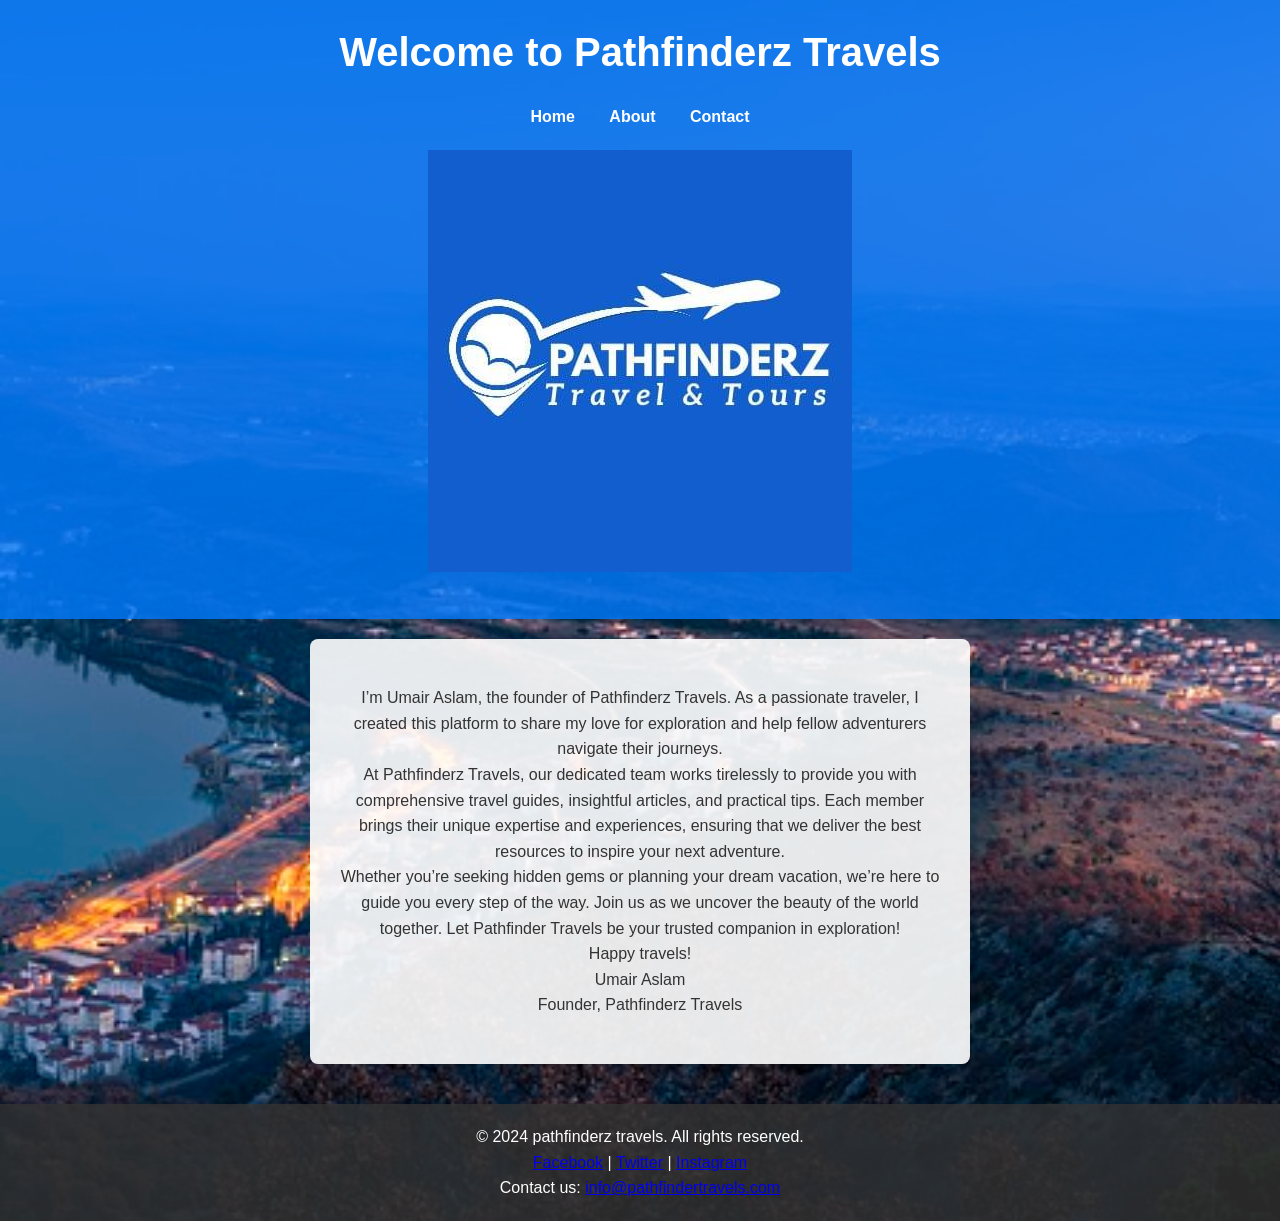
<file: index.html>
<!DOCTYPE html>
<html lang="en">
<head>
    <meta charset="UTF-8">
    <meta name="viewport" content="width=device-width, initial-scale=1.0">
    <link rel="stylesheet" href="styles.css">
    <title>Home</title>
</head>
<body class="centered">
    <header>
        <h1>Welcome to Pathfinderz Travels</h1>
        <nav>
            <ul>
                <li><a href="index.html">Home</a></li>
                <li><a href="about.html">About</a></li>
                <li><a href="contact.html">Contact</a></li>
            </ul>
        </nav>
        <div class="logo">
            <img src="logo.jpg"  />
        </div>
    </header>
    
    <main>
        <p>
            I’m Umair Aslam, the founder of Pathfinderz Travels. As a passionate traveler, I created this platform to share my love for exploration and help fellow adventurers navigate their journeys.<br>
            At Pathfinderz Travels, our dedicated team works tirelessly to provide you with comprehensive travel guides, insightful articles, and practical tips. Each member brings their unique expertise and experiences, ensuring that we deliver the best resources to inspire your next adventure.<br>
            Whether you’re seeking hidden gems or planning your dream vacation, we’re here to guide you every step of the way. Join us as we uncover the beauty of the world together. Let Pathfinder Travels be your trusted companion in exploration!<br>
            Happy travels!<br>
            Umair Aslam<br>
            Founder, Pathfinderz Travels
        </p>
    </main>

    <footer>
        <div class="footer-content">
            <p>&copy; 2024 pathfinderz travels. All rights reserved.</p>
            <div class="social-media">
                <a href="https://www.facebook.com/profile.php?id=100093795065299&mibextid=ZbWKwL" target="_blank">Facebook</a> |
                <a href="https://x.com/umairaslam3182?s=08" target="_blank">Twitter</a> |
                <a href="https://www.instagram.com/umair.aslam4/profilecard/?igsh=ZGhpaXg3cTQ2MDRs" target="_blank">Instagram</a>
            </div>
            <div class="contact-info">
                <p>Contact us: <a href="mailto:info@pathfindertravels.com">info@pathfindertravels.com</a></p>
            </div>
        </div>
    </footer>
</body>
</html>
</file>
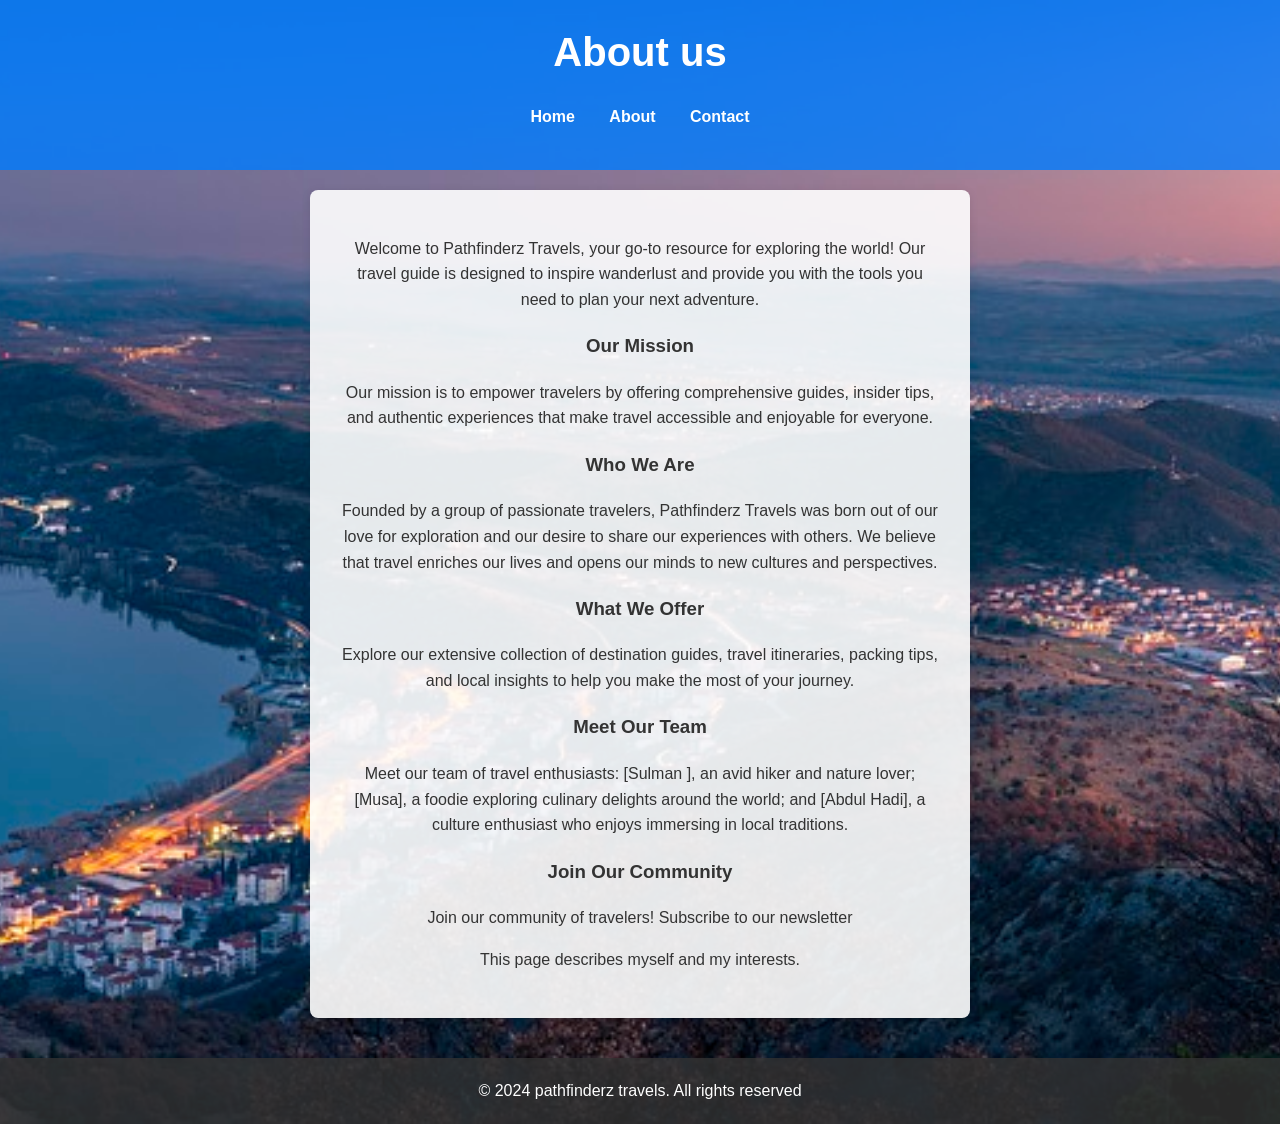
<file: about.html>
<!DOCTYPE html>
<html lang="en">
<head>
    <meta charset="UTF-8">
    <meta name="viewport" content="width=device-width, initial-scale=1.0">
    <link rel="stylesheet" href="styles.css">
    <title>About</title>
</head>
<body>
    <header>
        <h1 style=text-align:center;>About us</h1>
        <nav>
            <ul style=text-align:center;>
                <li><a href="index.html">Home</a></li>
                <li><a href="about.html">About</a></li>
                <li><a href="contact.html">Contact</a></li>
            </ul>
        </nav>
		
    </header>
    <main>
	<section id="about">
    <p>Welcome to Pathfinderz Travels, your go-to resource for exploring the world! Our travel guide is designed to inspire wanderlust and provide you with the tools you need to plan your next adventure.</p>
    
    <h3>Our Mission</h3>
    <p>Our mission is to empower travelers by offering comprehensive guides, insider tips, and authentic experiences that make travel accessible and enjoyable for everyone.</p>
    
    <h3>Who We Are</h3>
    <p>Founded by a group of passionate travelers, Pathfinderz Travels was born out of our love for exploration and our desire to share our experiences with others. We believe that travel enriches our lives and opens our minds to new cultures and perspectives.</p>
    
    <h3>What We Offer</h3>
    <p>Explore our extensive collection of destination guides, travel itineraries, packing tips, and local insights to help you make the most of your journey.</p>
    
    <h3>Meet Our Team</h3>
    <p>Meet our team of travel enthusiasts: [Sulman ], an avid hiker and nature lover; [Musa], a foodie exploring culinary delights around the world; and [Abdul Hadi], a culture enthusiast who enjoys immersing in local traditions.</p>
    
    <h3>Join Our Community</h3>
    <p>Join our community of travelers! Subscribe to our newsletter
        <p>This page describes myself and my interests.</p>
    </main>
    <footer>
        <p style=text-align:center;>&copy; 2024 pathfinderz travels. All rights reserved</p>
    </footer>
</body>
</html>
</file>
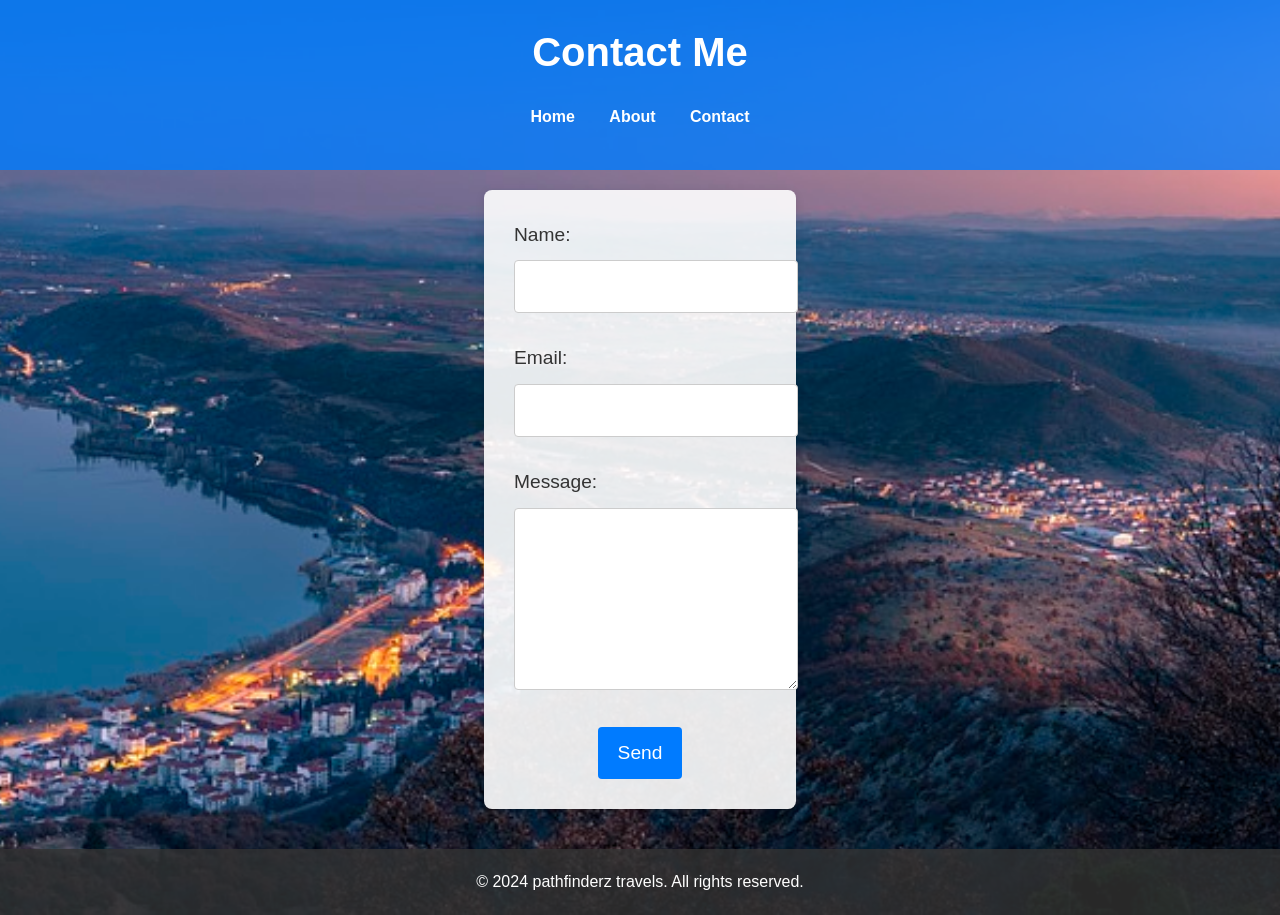
<file: contact.html>
<!DOCTYPE html>
<html lang="en">
<head>
    <meta charset="UTF-8">
    <meta name="viewport" content="width=device-width, initial-scale=1.0">
    <link rel="stylesheet" href="styles.css">
    <title>Contact - Pathfinder Travels</title>
</head>
<body class="centered">
    <header>
        <h1>Contact Me</h1>
        <nav>
            <ul>
                <li><a href="index.html">Home</a></li>
                <li><a href="about.html">About</a></li>
                <li><a href="contact.html">Contact</a></li>
            </ul>
        </nav>
    </header>
    
    <main>
        <form>
            <div class="form-group">
                <label for="name">Name:</label>
                <input type="text" id="name" name="name" required>
            </div>
            <div class="form-group">
                <label for="email">Email:</label>
                <input type="email" id="email" name="email" required>
            </div>
            <div class="form-group">
                <label for="message">Message:</label>
                <textarea id="message" name="message" required></textarea>
            </div>
            <button type="submit">Send</button>
        </form>
    </main>
    
    <footer>
        <p>&copy; 2024 pathfinderz travels. All rights reserved.</p>
    </footer>
</body>
</html>
</file>
<file: styles.css>
/* General Styles */
body {
    font-family: Arial, sans-serif;
    line-height: 1.6;
    margin: 0;
    padding: 0;
    background-color: #f4f4f4;
    color: #333;
    background-image: url('background.jpg'); /* Ensure this path is correct */
    background-size: cover; 
    background-position: center; 
    background-repeat: no-repeat; 
    display: flex; /* Use flexbox for centering */
    flex-direction: column; /* Stack children vertically */
    align-items: center; /* Center children horizontally */
    justify-content: center; /* Center children vertically */
    min-height: 100vh; /* Ensure full height */
}

.centered {
    text-align: center;
}

/* Header Styles */
header {
    background: rgba(0, 123, 255, 0.8); /* Semi-transparent background */
    color: #fff;
    padding: 20px 0;
    width: 100%; /* Full width */
    text-align: center; /* Center text */
}

header h1 {
    margin: 0;
    font-size: 2.5em;
}

.logo {
    margin: 20px 0; /* Space around the logo */
}

nav {
    margin: 20px 0;
}

nav ul {
    list-style: none;
    padding: 0;
}

nav ul li {
    display: inline;
    margin: 0 15px;
}

nav a {
    color: #fff;
    text-decoration: none;
    font-weight: bold;
}

nav a:hover {
    text-decoration: underline;
}

/* Main Content Styles */
main {
    padding: 30px; /* Increased padding for a spacious feel */
    background: rgba(255, 255, 255, 0.9); /* Semi-transparent white background */
    max-width: 600px;
    margin: 20px auto;
    border-radius: 8px;
    box-shadow: 0 2px 10px rgba(0, 0, 0, 0.1);
    text-align: center; /* Center text in main */
}

.form-group {
    margin-bottom: 30px; /* Increased margin for more space between fields */
    text-align: left; /* Align labels and inputs to the left */
}

label {
    display: block;
    margin-bottom: 10px; /* Increased margin for better spacing */
    font-size: 1.2em; /* Larger font size for labels */
}

input[type="text"],
input[type="email"],
textarea {
    width: 100%;
    padding: 15px; /* Increased padding for larger input fields */
    border: 1px solid #ccc;
    border-radius: 4px;
    font-size: 1.1em; /* Larger font size for inputs */
}

textarea {
    height: 150px; /* Increased height for the message area */
}

button {
    background-color: #007BFF;
    color: white;
    border: none;
    padding: 15px 20px; /* Increased padding for a larger button */
    border-radius: 4px;
    cursor: pointer;
    font-size: 1.2em; /* Larger font size for button */
    transition: background-color 0.3s; /* Smooth transition for hover effect */
}

button:hover {
    background-color: #0056b3;
}

/* Footer Styles */
footer {
    background-color: rgba(51, 51, 51, 0.8); /* Semi-transparent background */
    color: #fff;
    padding: 20px 0;
    margin-top: 20px;
    width: 100%; /* Full width */
    text-align: center; /* Center text in footer */
}

footer p {
    margin: 0;
}
</file>
